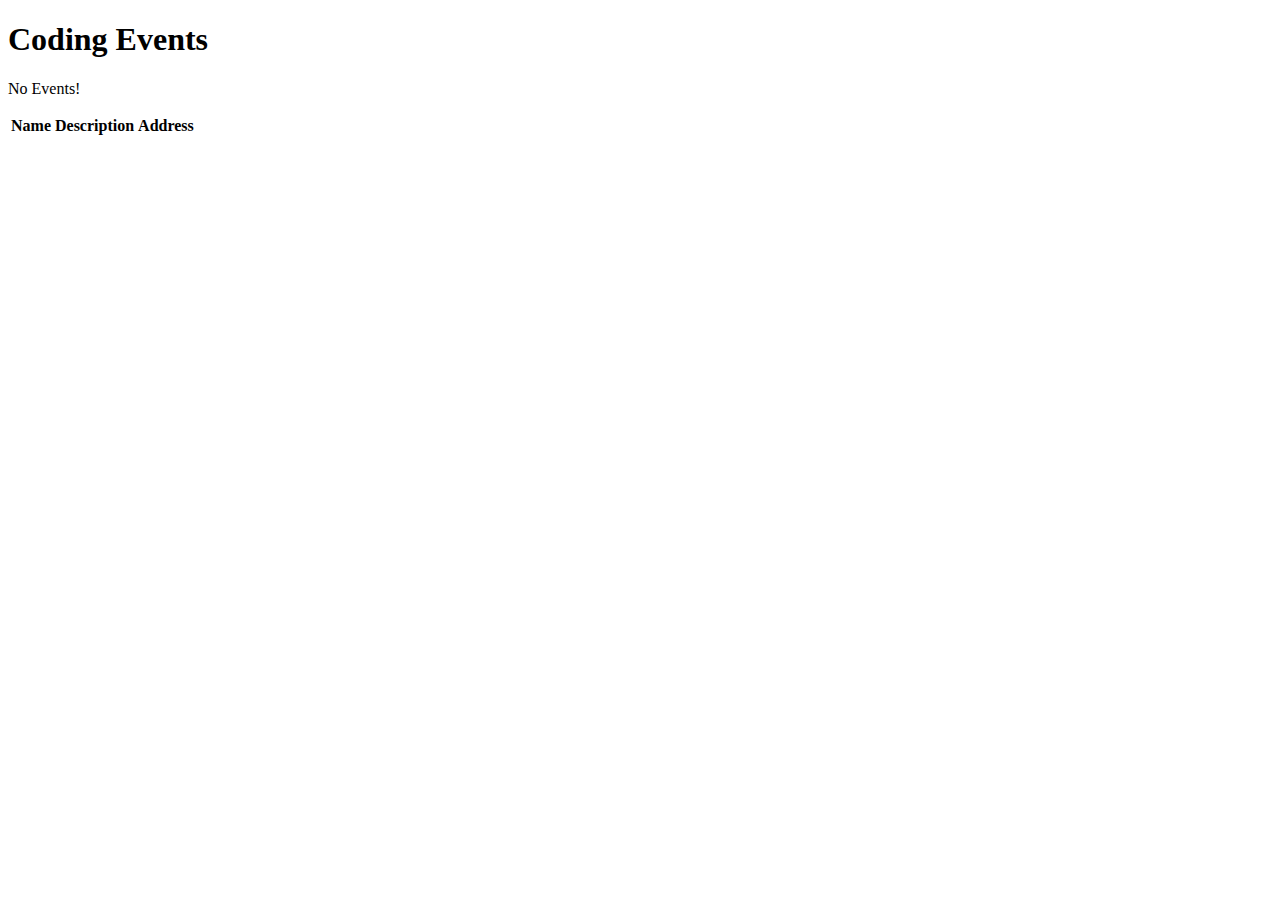
<file: src/main/resources/templates/events/index.html>
<!Doctype html>
<html lang="en" xmlns:th="http://www.thymeleaf.org/">
<head th:replace="fragments :: head"></head>

<body class="container">

<h1>Coding Events</h1>

<nav th:replace="fragments::navigation"></nav>


<p th:unless="${events.size()}">No Events!</p>

<table class="table table-striped">
    <thead>
        <tr>
            <th>Name</th>
            <th>Description</th>
            <th>Address</th>
        </tr>
    </thead>
    <th:block th:each="event : ${events}">
    <tr>
        <td th:text="${event.getKey()}"></td>
        <td th:text="${event.getValue()}"></td>
        <td th:replace="fragments :: address"></td>
    </tr>
    </th:block>
</table>


</body>
</html>
</file>
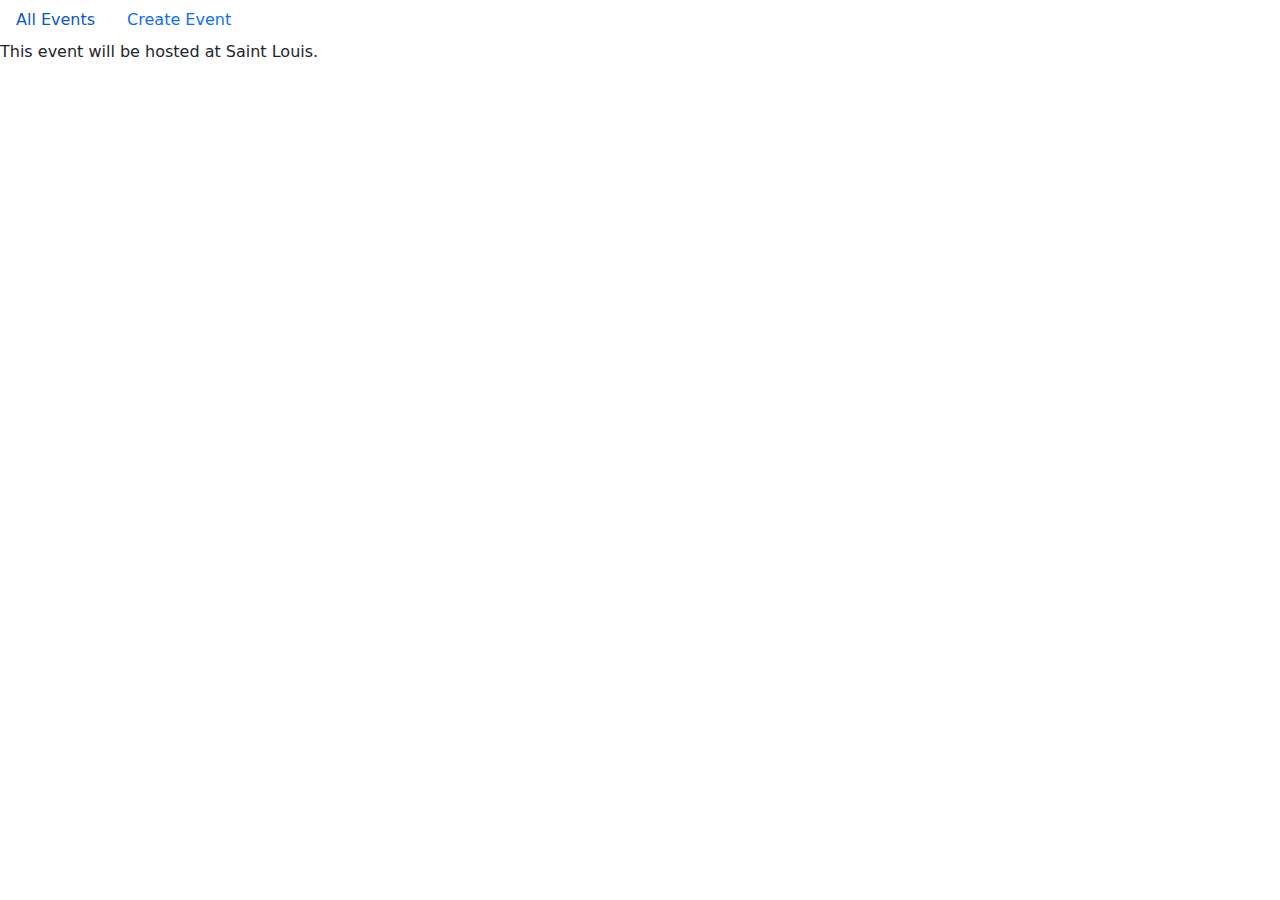
<file: src/main/resources/templates/fragments.html>
<!Doctype html>
<html lang="en" xmlns:th="http://www.thymeleaf.org/">
<head th:fragment="head">
    <meta charset="UTF-8"/>
    <title>Coding Events</title>

   <link rel="stylesheet" href="https://cdn.jsdelivr.net/npm/bootstrap@5.0.2/dist/css/bootstrap.min.css">
    <script src="https://cdn.jsdelivr.net/npm/bootstrap@5.0.2/dist/js/bootstrap.min.js"></script>
<!--    <link rel="stylesheet" th:href="@{newStyles.css}">-->

</head>
<body>

<nav th:fragment="navigation">
    <ul class="nav">
        <li class="nav-item"><a class="nav-link" href="/events">All Events</a></li>
        <li class="nav-item"><a class="nav-link" href="/events/create">Create Event</a></li>
    </ul>
</nav>

<td th:fragment="address">This event will be hosted at Saint Louis.</td>


</body>
</html>
</file>
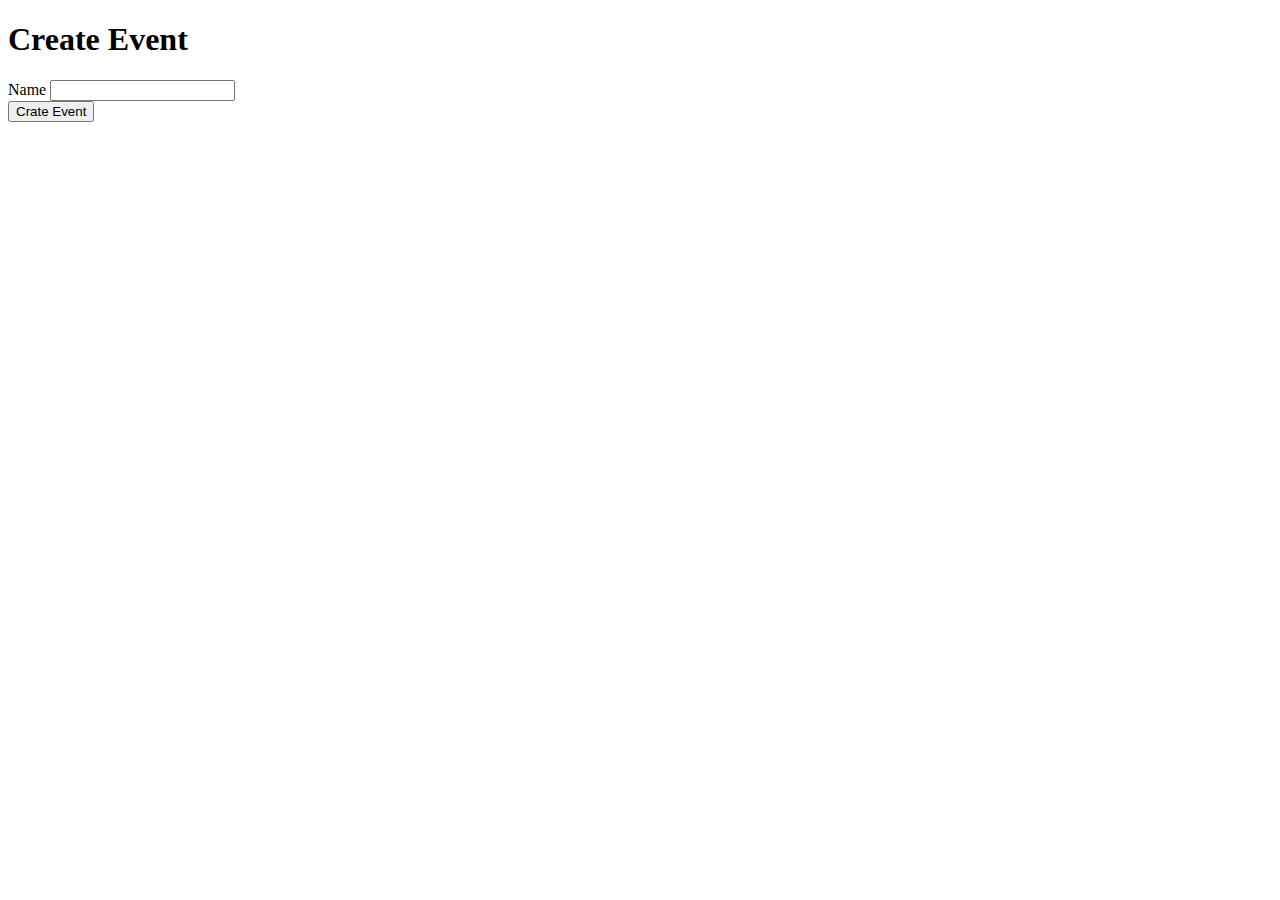
<file: src/main/resources/templates/events/create.html>
<!Doctype html>
<html lang="en" xmlns:th="http://www.thymeleaf.org/">
<head th:replace="fragments :: head"></head>
<body class="container">

<h1>Create Event</h1>

<nav th:replace="fragments::navigation"></nav>


<form action="/events/create" method="post">
    <div class="form-group">
        <label>Name
             <input type="text" name="eventName" class="form-control">
        </label>
    </div>

    <div class="form-group">
    <input type="submit" value = "Crate Event" class="btn btn-success">
    </div>
</form>


</body>
</html>
</file>
